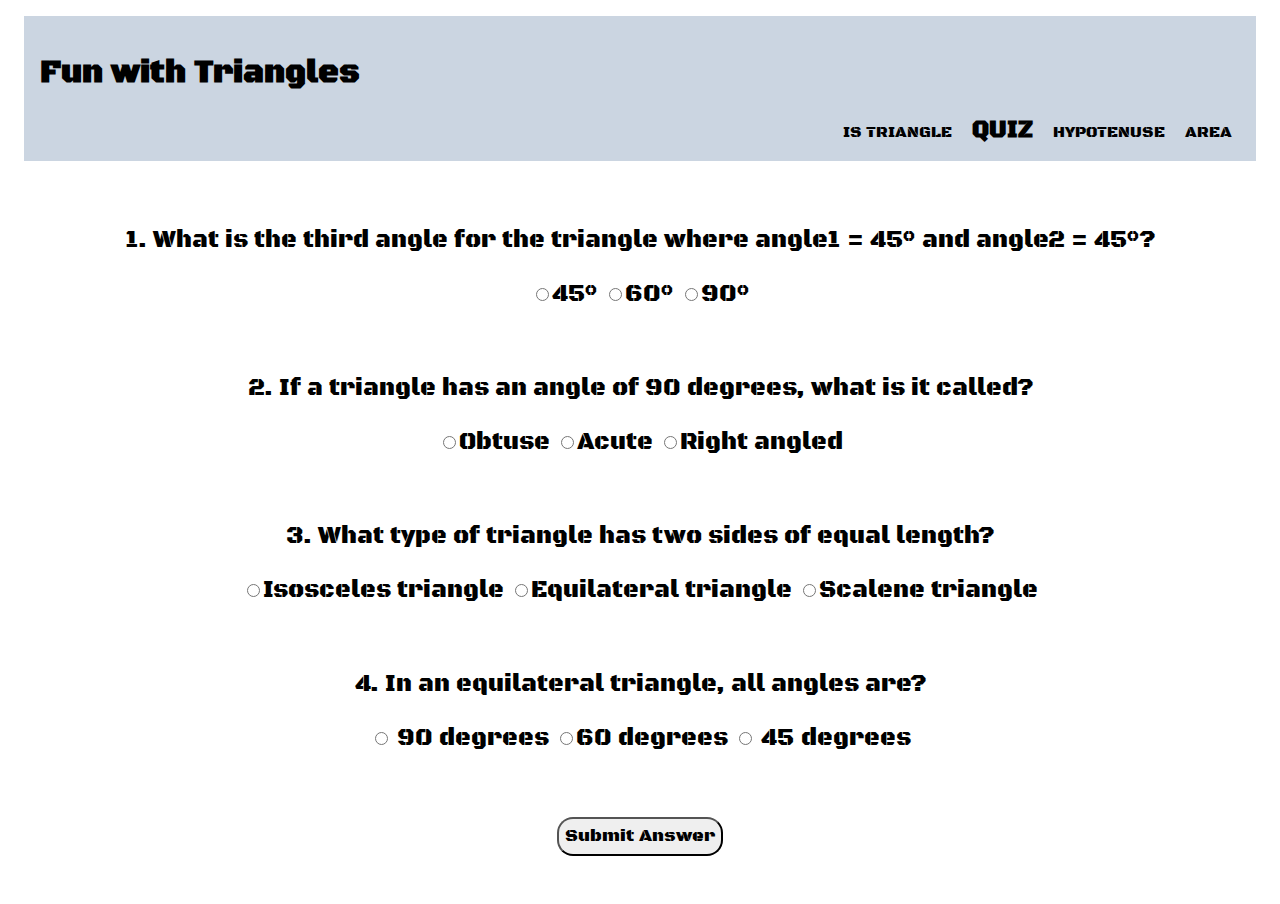
<file: index2.html>
<!DOCTYPE html>
<html lang="en">
<head>
    <link rel="stylesheet" href="style.css">
    <meta charset="UTF-8">
    <meta name="viewport" content="width=device-width, initial-scale=1.0">
    <title>Document</title>
</head>
<body>

    <nav>
        <h1  id="navh1">Fun with Triangles</h1>
        <div>
            <a href="index.html">IS TRIANGLE</a>
            <a class="link-active"href="index2.html">QUIZ</a>
            <a href="index3.html"> HYPOTENUSE</a>
            <a href="index4.html"> AREA </a>
        </div>
    </nav>

    <form class="quiz-form">

<div class="question-container">
    <p>1. What is the third angle for the triangle where angle1 = 45° and angle2 = 45°?</p>
    <label><input type="radio" name="question1" value="45°"/>45°</label>
    <label><input type="radio" name="question1" value="60°"/>60°</label>
    <label><input type="radio" name="question1" value="90°"/>90°</label>

</div>

<div class="question-container">
    <p>2. If a triangle has an angle of 90 degrees, what is it called?</p>
    <label><input type="radio" name="question2" value="obtuse"/>Obtuse</label>
    <label><input type="radio" name="question2" value="acute"/>Acute</label>
    <label><input type="radio" name="question2" value="right angled"/>Right angled</label> 

</div>

<div class="question-container" >
<p>3. What type of triangle has two sides of equal length?</p>
<label><input type="radio" name="question3" value="Isosceles triangle"/>Isosceles triangle</label>
<label><input type="radio" name="question3" value="Equilateral triangle"/>Equilateral triangle</label>
<label><input type="radio" name="question3" value="Scalene triangle"/>Scalene triangle</label> 

</div>


<div class="question-container" >
<p>4. In an equilateral triangle, all angles are?</p>
<label><input type="radio" name="question4" value="90 degrees"/> 90 degrees</label>
<label><input type="radio" name="question4" value="60 degrees"/>60 degrees</label>
<label><input type="radio" name="question4" value="45 degrees"/> 45 degrees</label>
</div>

    </form>
    <button id="submit-answer-btn">Submit Answer</button>
    <div id="output"></div>
    <script src="main2.js"></script>
</body>
</html>
</file>
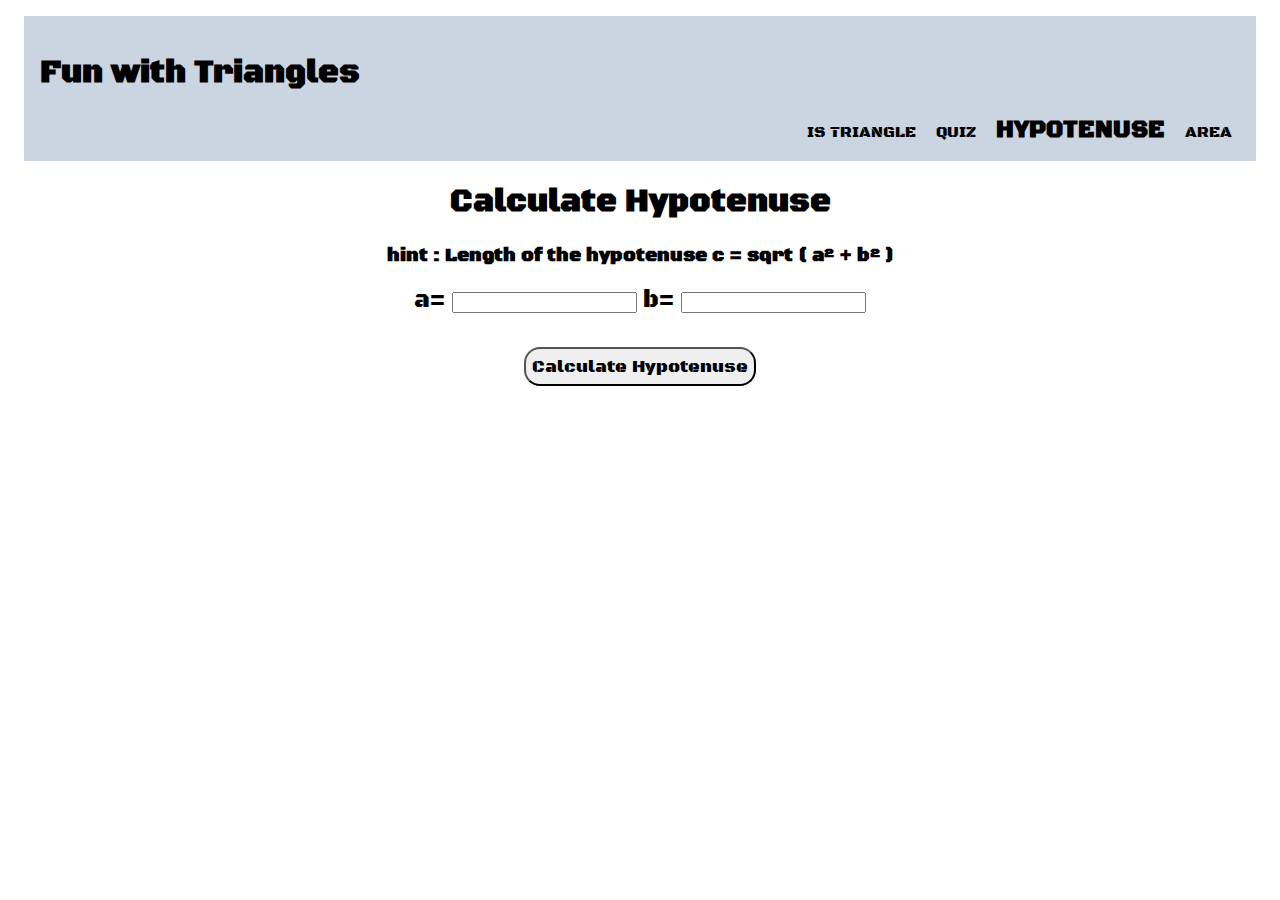
<file: index3.html>
<!DOCTYPE html>
<html lang="en">
<head>
    <link rel="stylesheet" href="style.css">
    <meta charset="UTF-8">
    <meta name="viewport" content="width=device-width, initial-scale=1.0">
    <title>Document</title>
</head>
<body>
    <nav>

        <h1  id="navh1">Fun with Triangles</h1>
        <div>
            <a href="index.html">IS TRIANGLE</a>
            <a href="index2.html">QUIZ</a>
            <a class="link-active" href="index3.html">HYPOTENUSE</a>
            <a href="index4.html"> AREA</a>
        </div>
    </nav>

    <h1> Calculate Hypotenuse</h1>
    <h3> hint : Length of the hypotenuse c = sqrt ( a² + b² )</h3>
    <div id="hypotenuse-div">
    <label>a=</label>
    <input type="number" class="side-input"/>
    <label>b=</label>
    <input type="number" class="side-input"/>
    </div>
    <button id="hypotenuse-btn">Calculate Hypotenuse</button>
    <div id="output"></div>

    <script src="main3.js"></script>
</body>
</html>
</file>
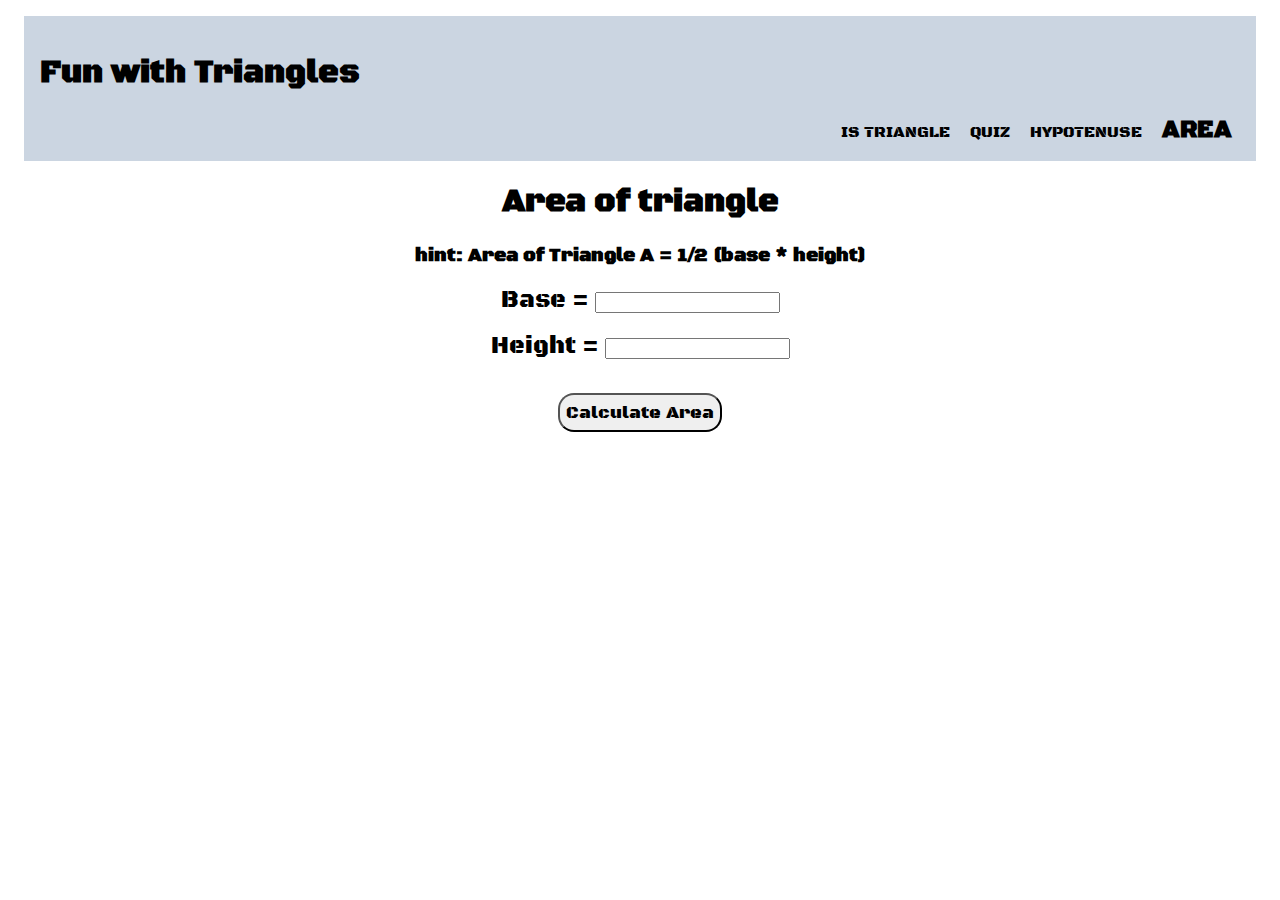
<file: index4.html>
<!DOCTYPE html>
<html lang="en">
<head>
    <link rel="stylesheet" href="style.css">
    <meta charset="UTF-8">
    <meta name="viewport" content="width=device-width, initial-scale=1.0">
    <title>Document</title>
</head>
<body>

    <nav>
        <h1  id="navh1">Fun with Triangles</h1>
        <div>
            <a href="index.html">IS TRIANGLE</a>
            <a href="index2.html">QUIZ</a>
            <a href="index3.html"> HYPOTENUSE</a>
            <a class="link-active" href="index4.html"> AREA</a>
        </div>
    </nav>

    <h1>Area of triangle</h1>
    <h3> hint: Area of Triangle A = 1/2 (base * height)</h3>
<div class="area-div">
    <label>Base =</label>
    <input class="side" type="number" />
    </div>
    <div class="area-div">
    <label>Height =</label>
    <input class="side" type="number"/>
    </div>
    <button id="calculate-area-btn">Calculate Area </button>
    <div id="output"></div>

    <script src="main4.js"></script>
</body>
</html>
</file>
<file: style.css>
@import url('https://fonts.googleapis.com/css2?family=Black+Ops+One&display=swap');



body{
    text-align: center;
    font-family: 'Black Ops One', cursive;

}


nav{
    padding: 1rem;
    background-color: #cbd5e1;
    text-align: center;
    margin: 1rem;
    text-align: right;


}

#navh1{
    text-align: left;
}

a{
    color: black;
    padding: 0 0.5rem;
    text-decoration: none;
    
}


 nav .link-active {
    font-weight: bold;
    font-size: x-large;
}

.div1{
    font-size: x-large;
    margin: 2rem;
}

#is-triangle-btn{
    font-family: Black Ops One;
font-size: large;
border-radius: 1rem;
padding: 0.4rem;
}

.question-container{
    margin: 4rem;
    font-size: x-large;
}

#submit-answer-btn{
    font-family: Black Ops One;
    font-size: large;
border-radius: 1rem;
padding: 0.4rem;
}

#hypotenuse-div{
    font-size: x-large;
    margin: 1rem;
}

#hypotenuse-btn{
    font-family: Black Ops One;
    margin: 1rem;
    font-size: large;
    border-radius: 1rem;
    padding: 0.4rem;
}

.area-div{
    font-size: x-large;
    margin: 1rem;
}

#calculate-area-btn{
    font-family: Black Ops One;
    margin: 1rem;
    font-size: large;
    border-radius: 1rem;
    padding: 0.4rem;
}

#output{
    margin: 3rem;
    font-size: x-large;
}
</file>
